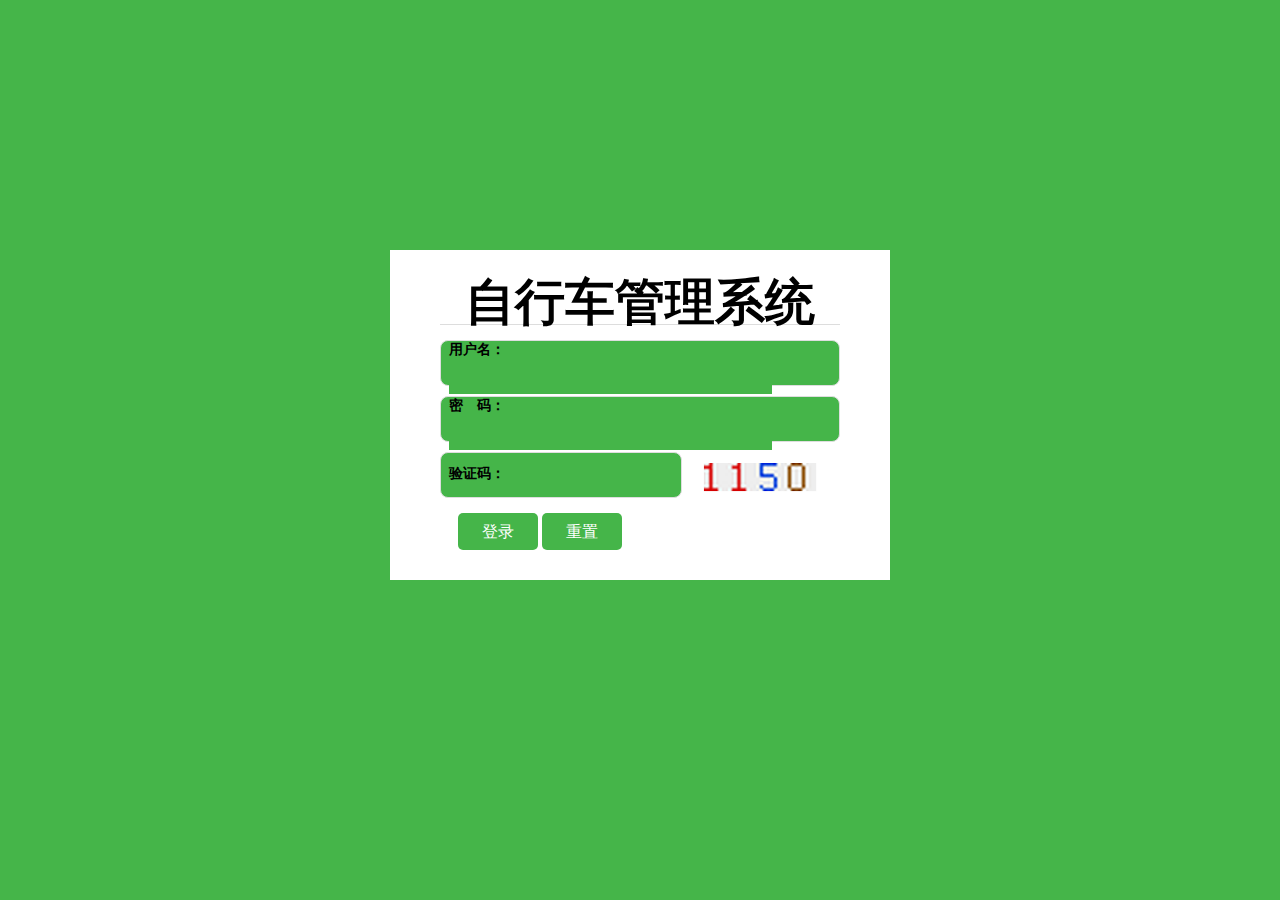
<file: src/main/webapp/login.html>
<!DOCTYPE html>
<html>
<head>
    <meta charset="utf-8"/>
    <meta name="viewport" content="width=device-width, initial-scale=1.0">
    <title>用户登陆</title>
    <link rel="stylesheet" href="css/reset.css"/>
    <link rel="stylesheet" href="css/login.css"/>
    <script type="text/javascript" src="js/vue.min.js"></script>
    <script type="text/javascript" src="js/vue-resource.min.js"></script>
    <script type="text/javascript" src="js/json2.js"></script>
    <script type="text/javascript" src="js/jquery.min.js"></script>
    <style rel="stylesheet">
        #submit{
            margin-left: -200px;
            cursor: pointer;

        }
        #restart{
            cursor: pointer;
        }
        #test{
            color: red;
            font-size: 20px;
            position: absolute;
            margin-top: 20px;
            margin-left: 30px;
        }

    </style>

</head>
<body>
<div class="page">
    <div class="loginwarrp">
        <div class="logo" style="font-family: 楷体;font-size: 50px;font-weight: bold">自行车管理系统</div>
        <div class="login_form" style="font-weight: bold">
            <li class="login-item">
                <span>用户名：</span>
                <input type="text" name="UserName" class="login_input" id="account" v-model="acc">
            </li>
            <li class="login-item">
                <span>密　码：</span>
                <input type="password" name="password" class="login_input" id="password" v-model="pas">
            </li>
            <li class="login-item verify">
                <span>验证码：</span>
                <input type="text" name="CheckCode" class="login_input verify_input" id="yzm" v-model="yzm">
            </li>
            <img src="images/verify.PNG" border="0" class="verifyimg" />
            <div class="clearfix"></div>
            <li class="login-sub">
                <input type="button"  value="登录" @click="login" id="submit"/>
                <input type="button" value="重置" @click="restart" id="restart"/>
                <span id="test" v-model="test"></span>
            </li>
        </div>
    </div>
</div>
</body>
<script type="text/javascript">
    new Vue({
        el:".login_form",
        data:{
            acc:"",
            pas:"",
            yzm:"",
            test:""
        },
        methods:{
            restart:function(){
                this.acc="";
                this.pas="";
                this.yzm="";
            },
            login:function () {
                this.test="";
                if(this.acc==""){
                    $("#test").text("用户名不能为空！")
                    return;
                }
                if(this.pas==""){
                    $("#test").text("密码不能为空！")
                    return;
                }
                if(this.yzm==""){
                    $("#test").text("验证码不能为空！")
                    return;
                }
                if(this.yzm!="1150"){
                    $("#test").text("验证码错误！")
                    return;
                }
                this.$http.post(
                    "login",
                    {account:this.acc,password:this.pas},
                    {emulateJSON:true}
                ).then(function (data) {
                    var user=data.body;
                    sessionStorage.setItem("user",JSON.stringify(user));
                    if(user!=""){
                        alert("登陆成功！")
                        location.href="index.html";
                    }else {
                        this.test="账号密码错误！"
                    }
                });

            }
        }
    })

</script>
</html>
</file>
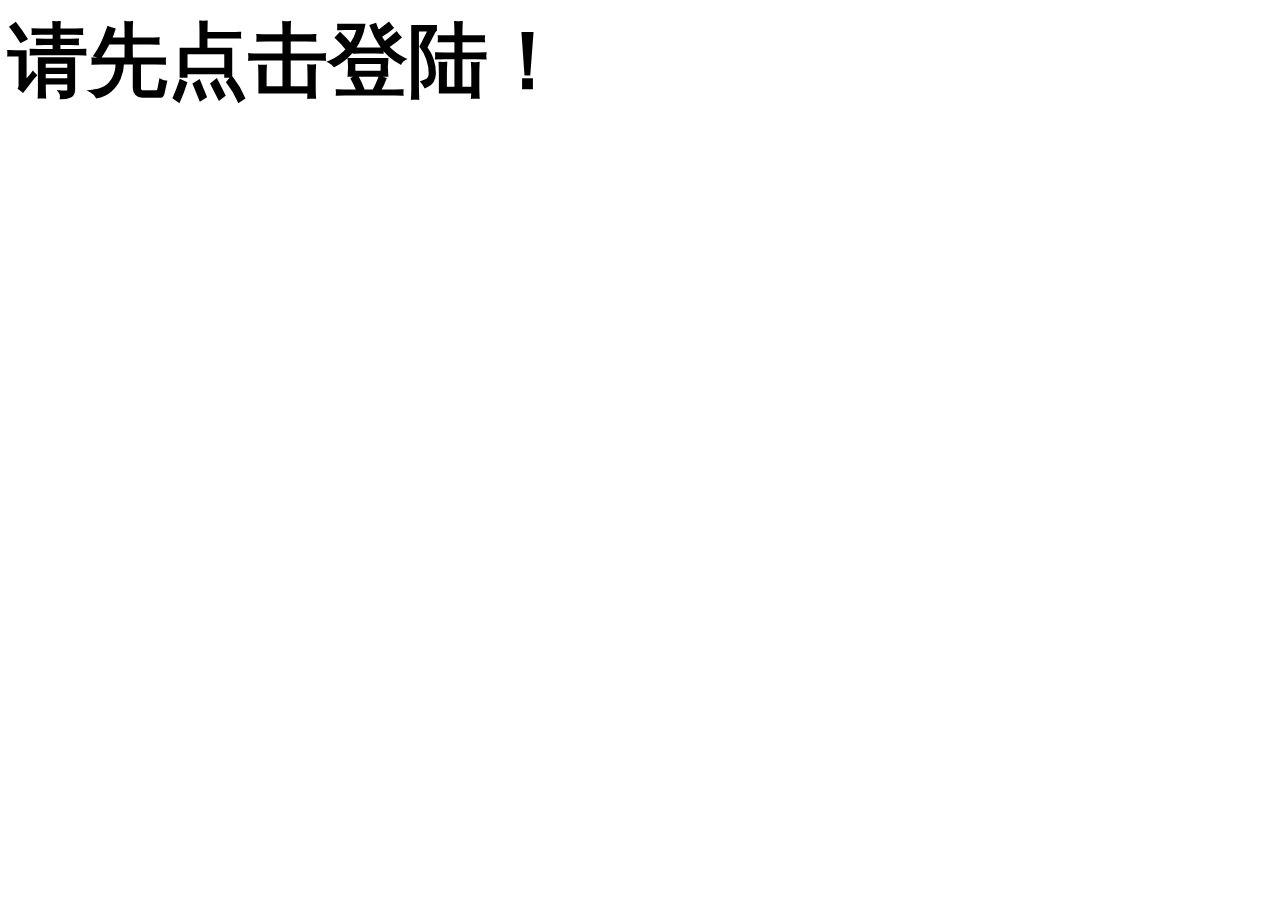
<file: src/main/webapp/success.html>
<!DOCTYPE html>
<html lang="en">
<head>
    <meta charset="UTF-8">
    <title>Title</title>
    <script type="text/javascript" src="js/vue.min.js"></script>
    <script type="text/javascript" src="js/vue-resource.min.js"></script>
    <script type="text/javascript" src="js/json2.js"></script>
    <script type="text/javascript" src="js/jquery.min.js"></script>
</head>
<body>
<div id="user" style="font-weight: bold;font-size: 80px">
    <a v-if="user==0">你好！{{message.username}}</a>
    <a v-if="user==1">请先点击登陆！</a>
</div>
</body>
<script type="text/javascript">
    var user=JSON.parse(sessionStorage.getItem("user"));
    var vue=new Vue({
        el:"#user",
        data:{
            message:user,
            user:1
        }
    });
    $(function () {
        if(user==""||user==null){
            vue.user=1;
        }else {
            vue.user=0;
        }
    });
</script>
</html>
</file>
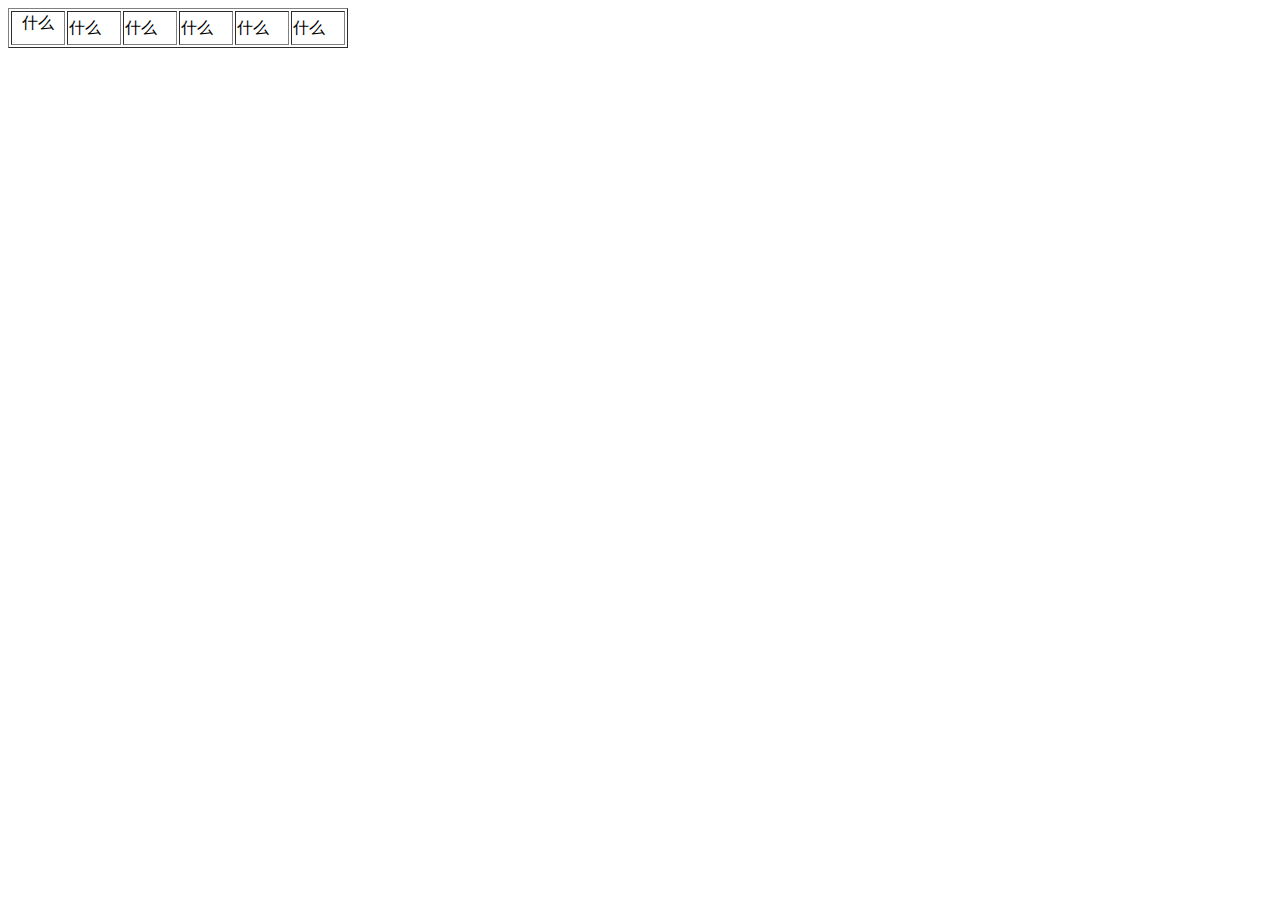
<file: src/main/webapp/ww.html>
<!DOCTYPE html>
<html lang="en">
<head>
    <meta charset="UTF-8">
    <title>Title</title>
</head>
<style type="text/css">
    #tab td{
        width: 50px;
        height: 30px;
    }
</style>
<body>

<table border="1" id="tab">
    <tr>
        <td align="center" style="" valign="top">什么</td>
        <td>什么</td>
        <td>什么</td>
        <td>什么</td>
        <td>什么</td>
        <td>什么</td>
    </tr>
</table>
</body>
</html>
</file>
<file: src/main/webapp/css/login.css>
body{
	background: #45B549;
}
.loginwarrp{
	margin: 250px auto;
    width: 400px;
    padding: 30px 50px;
    background: #FFFFFF;
    overflow: hidden;
    font-size: 14px;
    font-family: "微软雅黑";
}
.loginwarrp .logo{
	width:100%;
	height:44px;
	line-height: 44px;
	font-size: 20px;
	text-align: center;
	border-bottom:1px solid #ddd;
}
.loginwarrp .login_form{
	margin-top: 15px;
}
.loginwarrp .login_form .login-item{
	padding: 2px 8px;
	border:1px solid #dedede;
	border-radius: 8px;
    background:#45B549 ;
	margin-top: 10px;
    font-weight: bold;
    height: 40px;


}
.loginwarrp .login_form .login_input{
	height: 35px;
    border: none;
    line-height: 35px;
    width: 319px;
    font-size: 14px;
    outline: none;
}
.loginwarrp .login_form .verify{
	float: left;
}
.loginwarrp .verify .verify_input{
	width: 160px;
}
.loginwarrp .verifyimg{
	height: 30px;
    margin: 20px 0 0 20px;
}
.loginwarrp .login-sub{
	text-align: center;
}
.loginwarrp .login-sub input {
	margin-top:15px;
    background: #45B549;
    line-height: 35px;
    width: 80px;
    color: #FFFFFF;
    font-size: 16px;
    font-family: "微软雅黑";
    border: none;
    border-radius: 5px;
}
.login-item input{
    background: #45B549;
    color: white;

}
</file>
